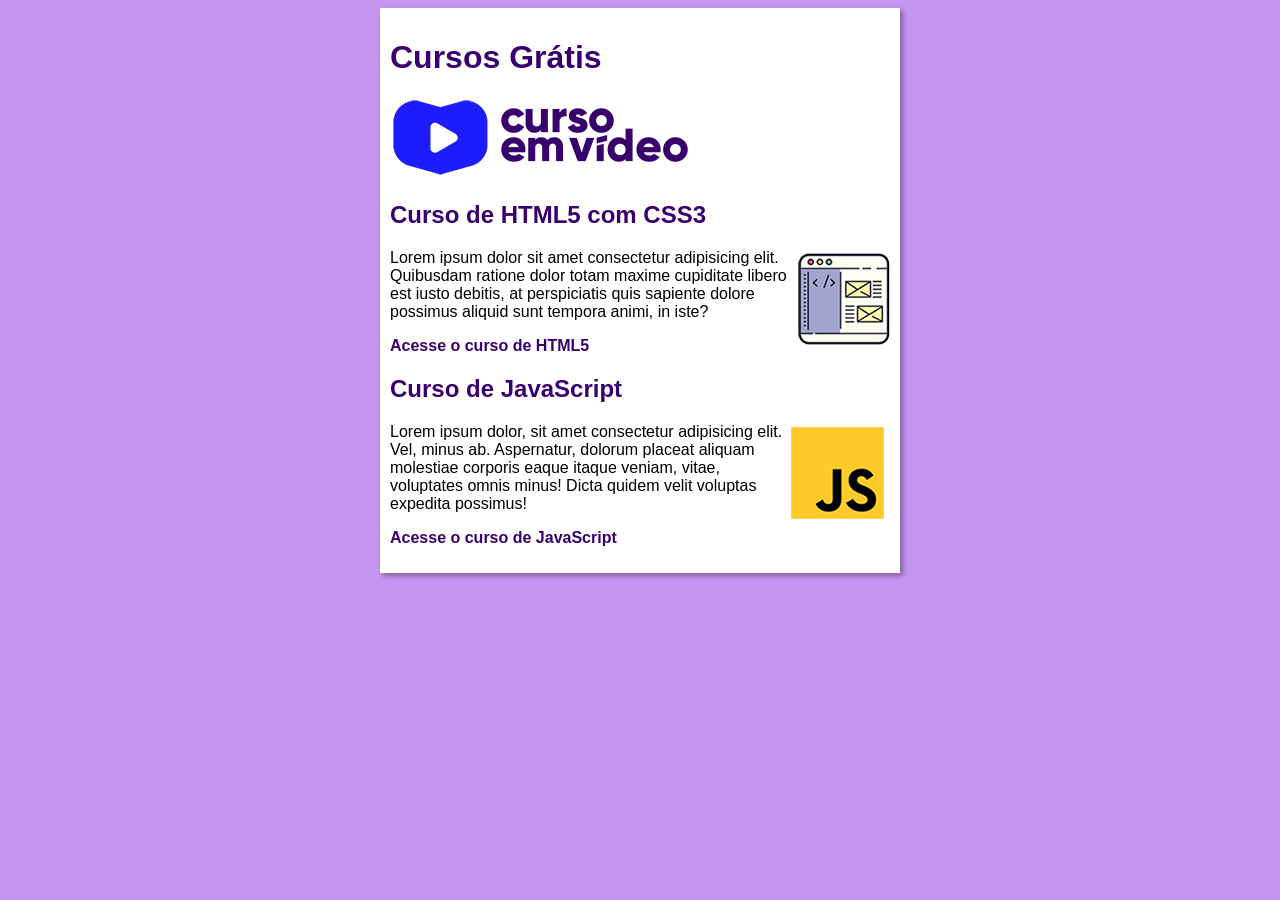
<file: index.html>
<!DOCTYPE html>
<html lang="pt-br">
<head>
    <meta charset="UTF-8">
    <meta name="viewport" content="width=device-width, initial-scale=1.0">
    <title>Curso em Video</title>
    <link rel="stylesheet" href="estilo/style.css">
</head>
<body>
    <main>
        <head>
            <h1>Cursos Grátis</h1>
            <img src="imagens/curso-em-video-cor.png" alt="Curso em Video">
        </head>
        <article>
            <h2>Curso de HTML5 com CSS3</h2>
            <img class="lado" src="imagens/curso-html-css.png" alt="Curso de HTML">
            <p>Lorem ipsum dolor sit amet consectetur adipisicing elit. Quibusdam ratione dolor totam maxime cupiditate libero est iusto debitis, at perspiciatis quis sapiente dolore possimus aliquid sunt tempora animi, in iste?</p>
            <p><a href="curso-html.html">Acesse o curso de HTML5</a></p>
        </article>
        <article>
            <h2>Curso de JavaScript</h2>
            <img class="lado" src="imagens/curso-javascript.png" alt="Curso de JavaScript">
            <p>Lorem ipsum dolor, sit amet consectetur adipisicing elit. Vel, minus ab. Aspernatur, dolorum placeat aliquam molestiae corporis eaque itaque veniam, vitae, voluptates omnis minus! Dicta quidem velit voluptas expedita possimus!</p>
            <p><a href="curso-js.html">Acesse o curso de JavaScript</a></p>
        </article>
    </main>
</body>
</html>
</file>
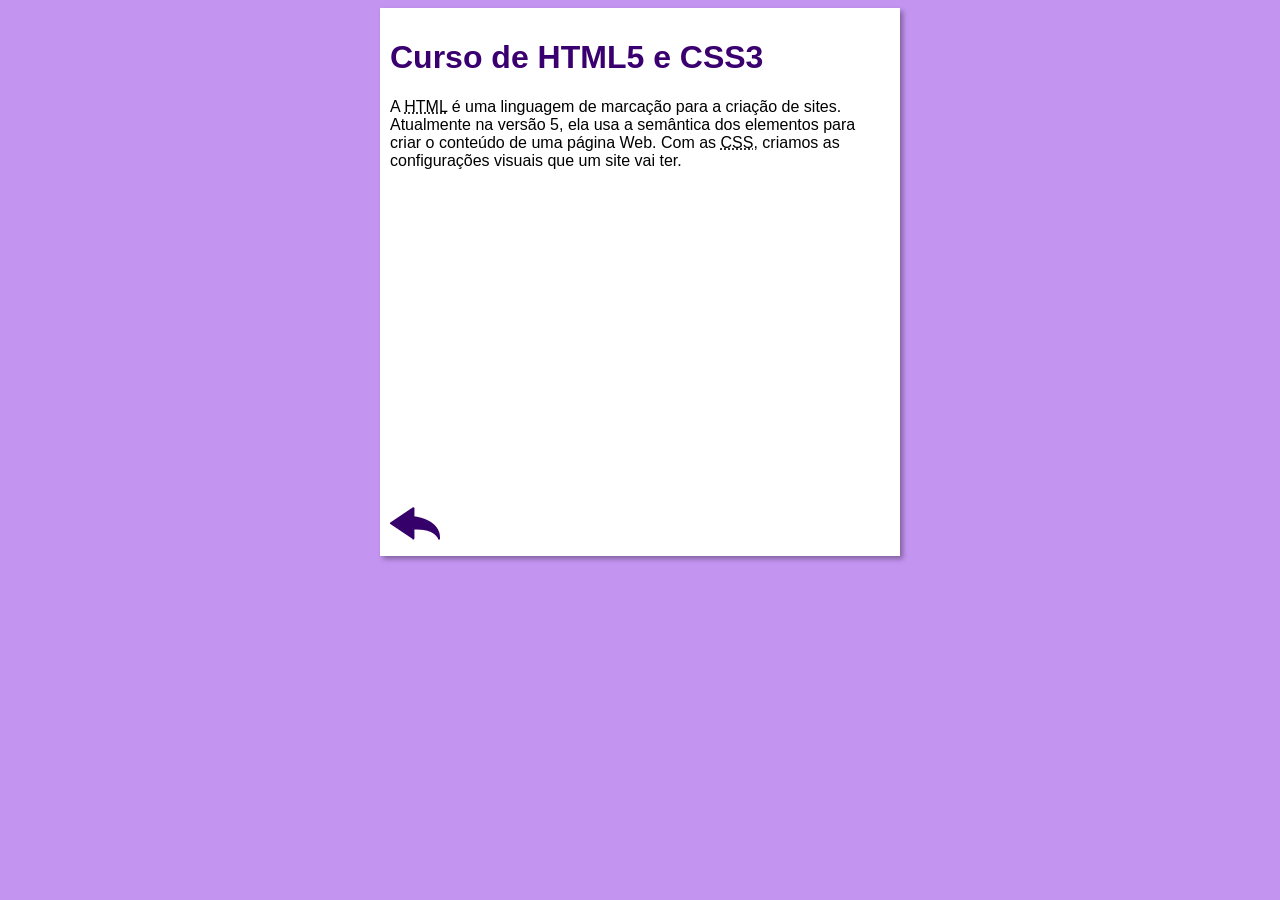
<file: curso-html.html>
<!DOCTYPE html>
<html lang="pt-br">
<head>
    <meta charset="UTF-8">
    <meta name="viewport" content="width=device-width, initial-scale=1.0">
    <title>Curso de HTML</title>
    <link rel="stylesheet" href="estilo/style.css">
</head>
<body>
    <main>
        <header>
            <h1>
                Curso de HTML5 e CSS3
            </h1>
        </header>
        <article>
            <p>A <abbr title="HyperText Markup Language">HTML</abbr> é uma linguagem de marcação para a criação de sites. Atualmente na versão 5, ela usa a semântica dos elementos para criar o conteúdo de uma página Web. Com as <abbr title="Cascading Style Sheets">CSS</abbr>, criamos as configurações visuais que um site vai ter.</p>

            <iframe width="560" height="315" src="https://www.youtube.com/embed/riSVzwlSnhw" frameborder="0" allow="accelerometer; autoplay; encrypted-media; gyroscope; picture-in-picture" allowfullscreen></iframe>

            <a href="index.html"><img src="imagens/btn-back.png" alt="Voltar"></a>
        </article>
    </main>
</body>
</html>
</file>
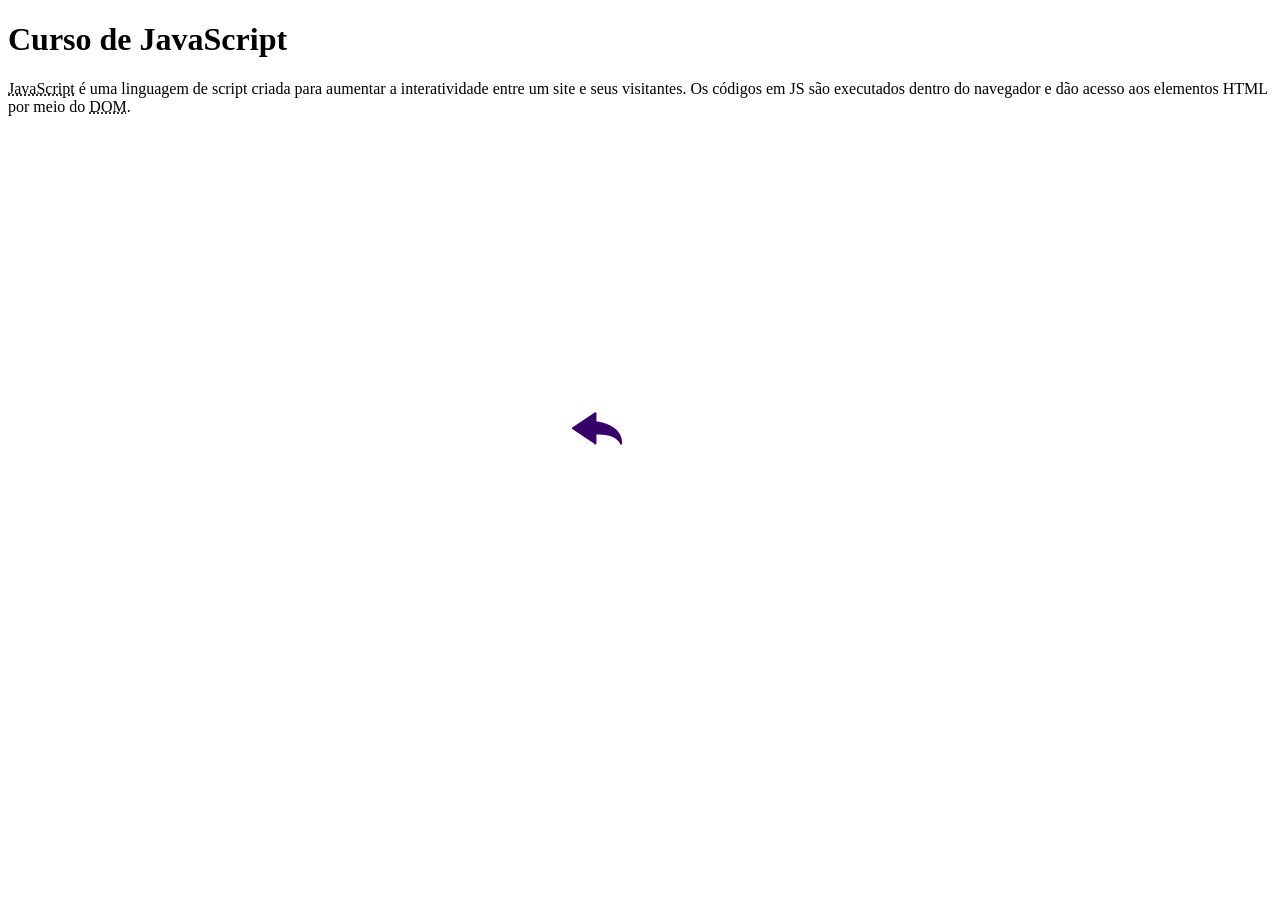
<file: curso-js.html>
<!DOCTYPE html>
<html lang="pt-br">
<head>
    <meta charset="UTF-8">
    <meta name="viewport" content="width=device-width, initial-scale=1.0">
    <title>Curso de JavaScript</title>
    <link rel="stylesheet" href="imagens/curso-javascript.png">
</head>
<body>
    <main>
        <header>
            <h1>Curso de JavaScript</h1>
        </header>
        <article>
            <p><abbr title="JavaScript">JavaScript</abbr> é uma linguagem de script criada para aumentar a interatividade entre um site e seus visitantes. Os códigos em JS são executados dentro do navegador e dão acesso aos elementos HTML por meio do <abbr title="Document Object Model">DOM</abbr>.</p>

            <iframe width="560" height="315" src="https://www.youtube.com/embed/BXqUH86F-kA" frameborder="0" allow="accelerometer; autoplay; encrypted-media; gyroscope; picture-in-picture" allowfullscreen></iframe>

            <a href="index.html"><img src="imagens/btn-back.png" alt="Voltar"></a>
        </article>
    </main>
</body>
</html>
</file>
<file: estilo/style.css>
* {
    font-family: Arial, Helvetica, sans-serif;
    font-size: 16px;
}

body{
    background-color: rgb(196, 148, 241);
}

main{
    background-color: white;
    width: 500px;
    margin: auto;
    padding: 10px;
    box-shadow: 3px 3px 5px rgba(0, 0, 0, 0.336);
}

h1{
    font-size: 2em;
    color: rgb(58, 0, 112);
}

h2{
    font-size: 1.5em;
    color: rgb(58, 0, 112);
}

img.lado {
    float: right;
}

a{
    text-decoration: none;
    font-weight: bold;
    color: rgb(58, 0, 112);
}

a:hover{
    text-decoration: underline;
    color: rgb(26, 26, 255);
}
</file>
